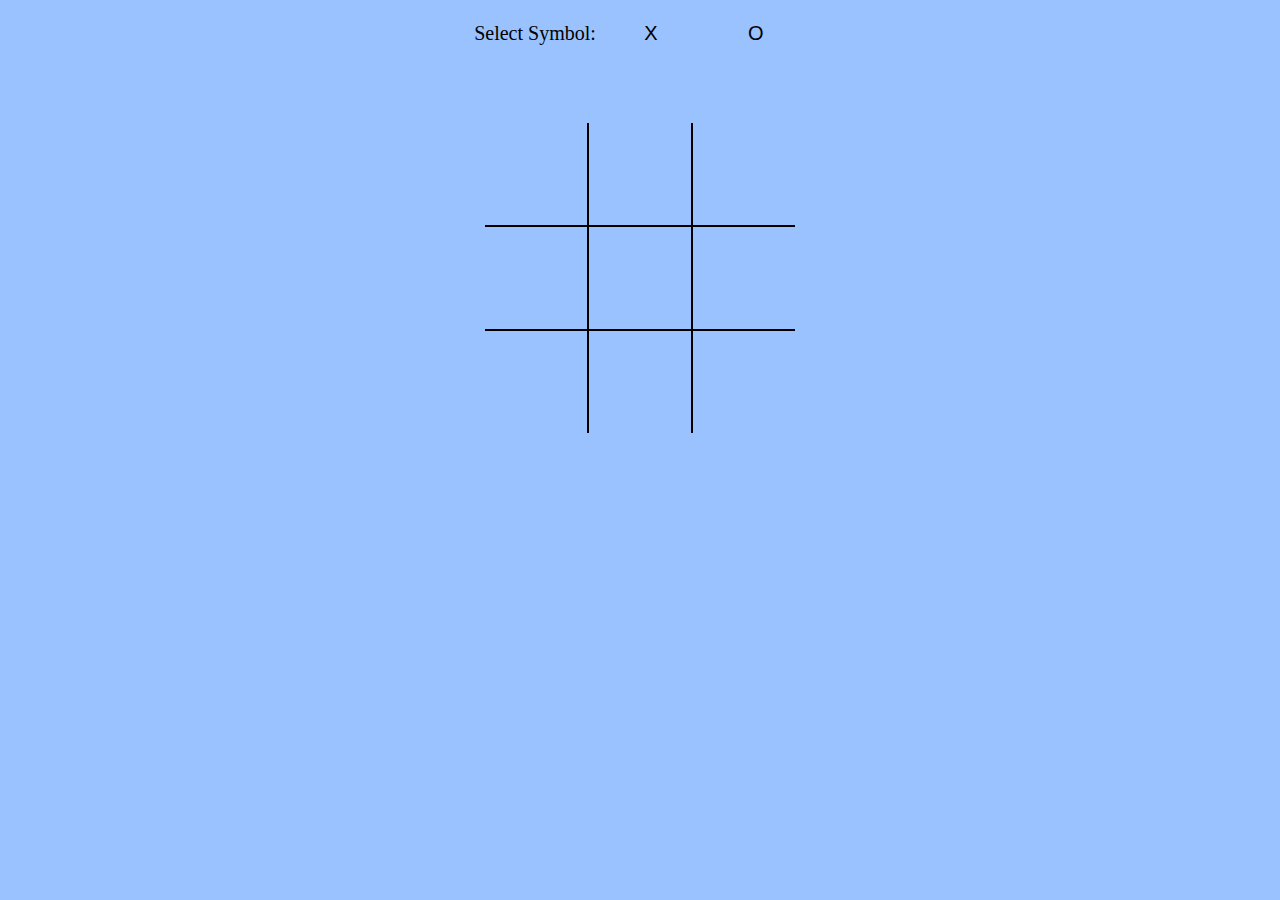
<file: index.html>
<!DOCTYPE html>
<html>
	<head> 
		<title> Tic Tac Toe </title>
		<link rel = "stylesheet" href = "Tic Tac Toe.css">
	</head>
	<body>
		<div class = "head">
			Select Symbol: 
			<input class = "xsymbol" type = "button" value = "X"></input>
			<input class = "osymbol" type = "button" value = "O"></input>
		</div>
		<div class = "board">
			<table class = "table">
				<tr class = "row">
					<td class = "col" id = "1"></td>
					<td class = "col" id = "2"></td>
					<td class = "col" id = "3"></td>
				</tr>
				<tr class = "row">
					<td class = "col" id = "4"></td>
					<td class = "col" id = "5"></td>
					<td class = "col" id = "6"></td>
				</tr>
				<tr class = "row">
					<td class = "col" id = "7"></td>
					<td class = "col" id = "8"></td>
					<td class = "col" id = "9"></td>
				</tr>
			</table>
		</div>
		<div class = "result">
			<div class = "resulttext"></div>
			<input class = "replay" onclick = "OrgGame()" type = "button" value = "Replay"></input>
		</div>
		<script src = "Tic Tac Toe.js"></script>
	</body>
</html>
</file>
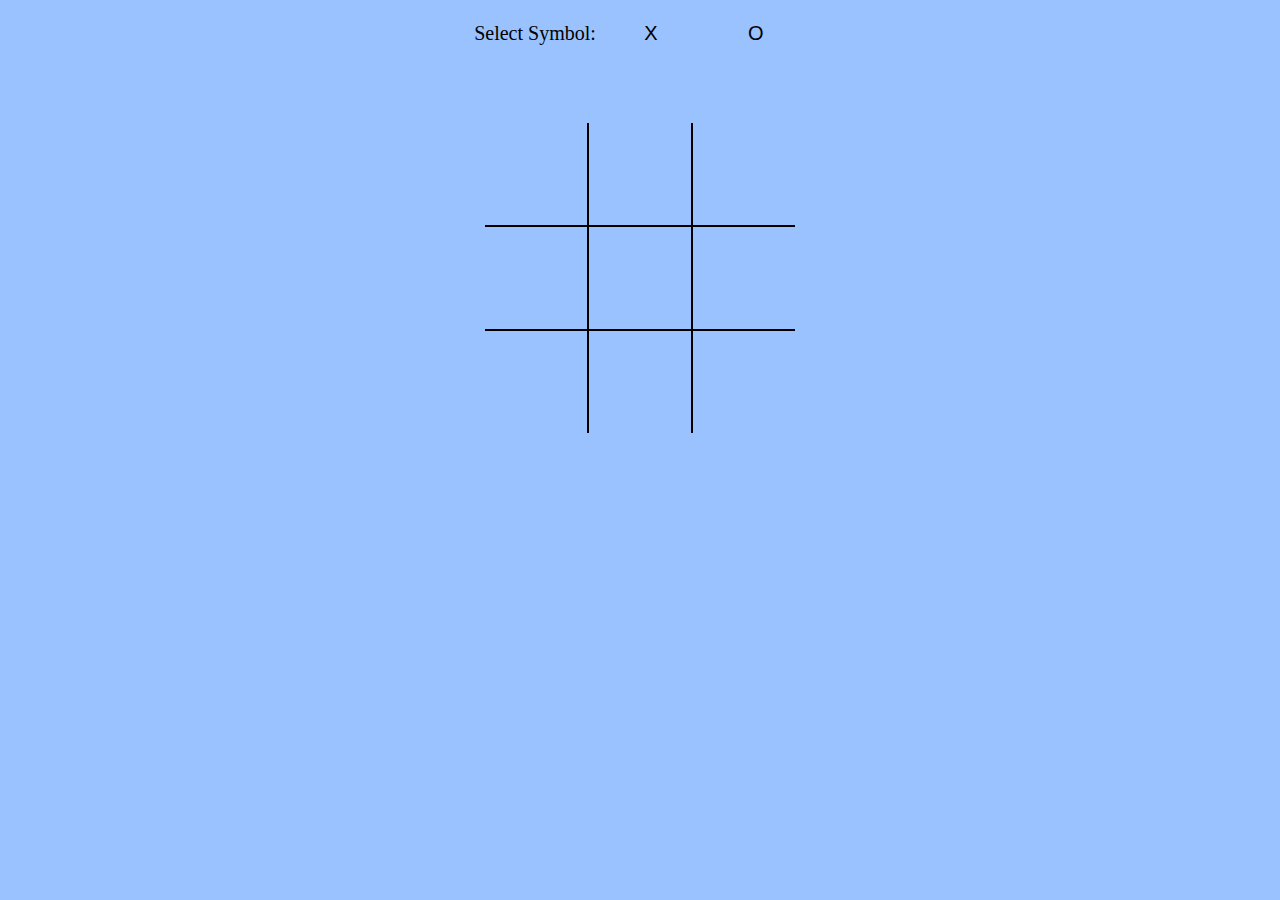
<file: Tic Tac Toe.html>
<!DOCTYPE html>
<html>
	<head> 
		<title> Tic Tac Toe </title>
		<link rel = "stylesheet" href = "Tic Tac Toe.css">
	</head>
	<body>
		<div class = "head">
			Select Symbol: 
			<input class = "xsymbol" type = "button" value = "X"></input>
			<input class = "osymbol" type = "button" value = "O"></input>
		</div>
		<div class = "board">
			<table class = "table">
				<tr class = "row">
					<td class = "col" id = "1"></td>
					<td class = "col" id = "2"></td>
					<td class = "col" id = "3"></td>
				</tr>
				<tr class = "row">
					<td class = "col" id = "4"></td>
					<td class = "col" id = "5"></td>
					<td class = "col" id = "6"></td>
				</tr>
				<tr class = "row">
					<td class = "col" id = "7"></td>
					<td class = "col" id = "8"></td>
					<td class = "col" id = "9"></td>
				</tr>
			</table>
		</div>
		<div class = "result">
			<div class = "resulttext"></div>
			<input class = "replay" onclick = "OrgGame()" type = "button" value = "Replay"></input>
		</div>
		<script src = "Tic Tac Toe.js"></script>
	</body>
</html>
</file>
<file: Tic Tac Toe.css>
body {
	background-color: #99c2ff;
}

.head {
	text-align: center;
	font-size: 20px;
}

.head .xsymbol {
	background-color: #99c2ff;
	border: none;
	width: 100px;
	height: 50px;
	cursor: pointer;
	font-size: 20px;
	outline: none;
}

.head .osymbol {
	background-color: #99c2ff;
	border: none;
	width: 100px;
	height: 50px;
	cursor: pointer;
	font-size: 20px;
	outline: none;
}

td {
	border: 2px solid black;
	height: 100px;
	width: 100px;
	text-align: center;
	vertical-align: center;
	cursor: pointer;
	font-family: "Comic Sans MS" ,cursive, sans-serif;
	font-size: 70px;
}

table {
	border-collapse: collapse;
	position: absolute;
	left: 50%;
	margin-left: -155px; 
	top: 123px;
}

table tr:first-child td {
	border-top: none;
}

table tr:last-child td {
	border-bottom: none;
}

table tr td:first-child {
	border-left: none;
}

table tr td:last-child {
	border-right: none;
}

.result {
	display: none;
	width: 307px;
	height: 150px;
	position: absolute;
	left: 50%;
	margin-left: -155px; 
	top: 200px;
	border: 2px solid black;
	border-radius: 10px;
	text-align: center;
	vertical-align: center;
	font-size: 30px;
	background-color: #99c2ff;
	opacity: 85%;
}

.result .resulttext {
	margin-top: 45px;
}

.result .replay {
	border: none;
	background-color: #99c2ff;
	margin-top: 20px;
	cursor: pointer;
	font-size: 20px;
	outline: none;
}
</file>
